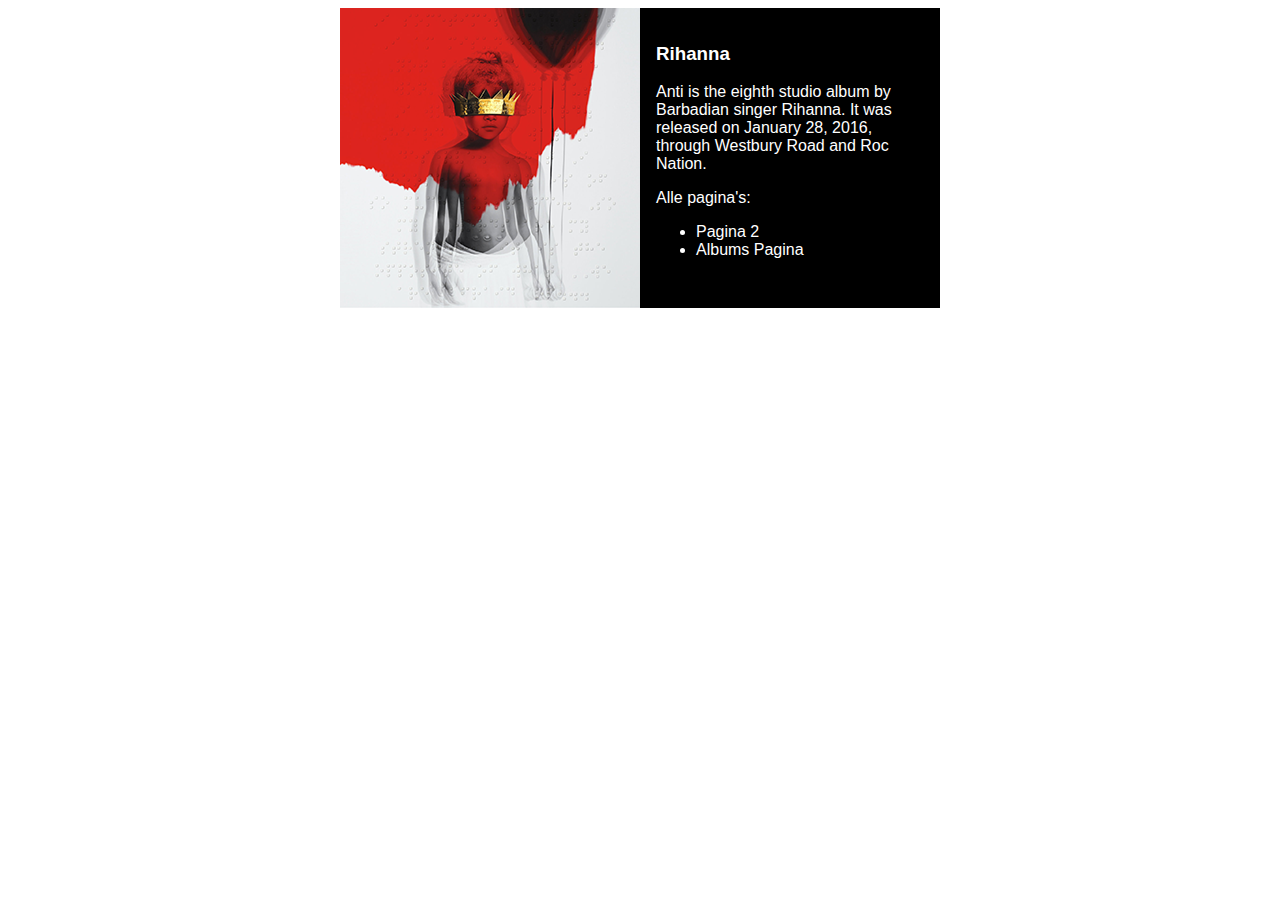
<file: index.html>
<!DOCTYPE html>
<html lang="">
<head>
    <meta charset="utf-8">
    <meta name="viewport" content="width=device-width, initial-scale=1.0">
    <title></title>
    <link rel="stylesheet" href="main1.css" type="text/css">
</head>

<body>
    <img src="Rihanna.png" alt="Rihanna" class="foto">
	

	<div id="container">
        <h3>Rihanna</h3>
		<p>Anti is the eighth studio album by Barbadian singer Rihanna. It was released on January 28, 2016, through Westbury Road and Roc Nation. 
		</p>
		<p>Alle pagina's:</p>
		<ul>
			<li><a href="albums.html">Pagina 2</a></li>
			<li><a href="albums.html">Albums Pagina</a></li>
		</ul>
	</div>

</body>
</html>
</file>
<file: main1.css>
body {
	display: flex;
	align-items: center;
	justify-content: center;
	flex-wrap: wrap;
}

#container {
	width: 300px;
	height: 300px;
	background-color: black;
	color: white;
	padding: 1em;
	box-sizing: border-box;
    font-family: Verdana, sans-serif;
}
#container li a{text-decoration: none; color:white}
</file>
